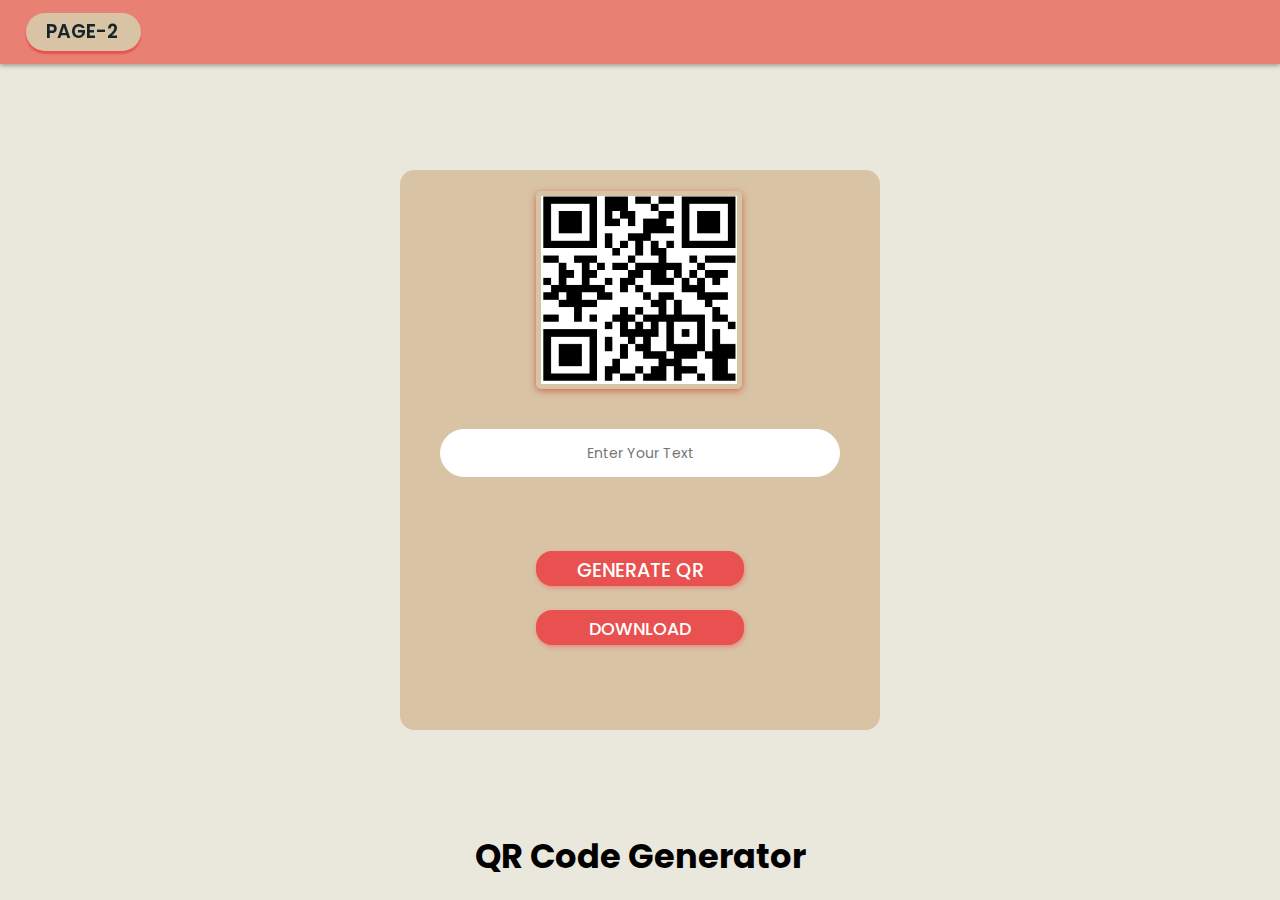
<file: index.html>
<!DOCTYPE html>
<html lang="en">
<head>
    <meta charset="UTF-8">
    <meta http-equiv="X-UA-Compatible" content="IE=edge">
    <meta name="viewport" content="width=device-width, initial-scale=1.0">
    <title>2-Page-Responsive</title>
    <!-- #####  STYLE.CSS  ##### -->
    <link rel="stylesheet" href="./CSS/style.css">

</head>
<body>
<header class="header">
    <nav class="nav bd-grid">
        <div id="next-page2-btn" class="page_btn">
            <a href="./page2.html">Page-2</a>
        </div>
        <div class="nav_toggle" id="nav-toggle">
            <div class="icon-bars">
                <div></div>
                <div></div>
                <div></div>
            </div>

        <div class="nav_menu" id="nav-menu">
            <div class="nav_close" id="nav-close">
                <div class="icon-close">
                    <div></div>
                    <div></div>
                </div>
            </div>

            <ul class="nav_list">
                <li class="nav_item"><a href="./index.html" class="nav_link page1-active" id="btn">Page-1</a></li>
                <li class="nav_item"><a href="./page2.html" class="nav_link" id="btn1">Page-2</a></li>
            </ul>
        </div>
    </nav>
</header>

<main class="main">
    <!-- page1  -->
    <section class="page1" id="page1">
        <div class="page1_container bd-grid">
            <div class="page1_data">
                <div class="QR_container">
                    <img src="IMAGES/Qrcode.png" id="qr-image" alt="">
                </div>
                <input type="text" autocomplete="off" placeholder="Enter Your Text" class="page1_input" id="page1-input">
                <div class="button-container">
                    <a id="submit-btn" class="button" onclick="btnStyle(1)">Generate QR</a>
                    <a class="button" id="download-btn" onclick="btnStyle(2)">Download</a>
                </div>
            </div>

            <span class="footer">
                <h2>QR Code Generator</h2>
            </span>
        </div>
    </section>
<!-- SCRIPT.JS -->
<script src="./SCRIPT/script.js"></script>
</body>
</html>
</file>
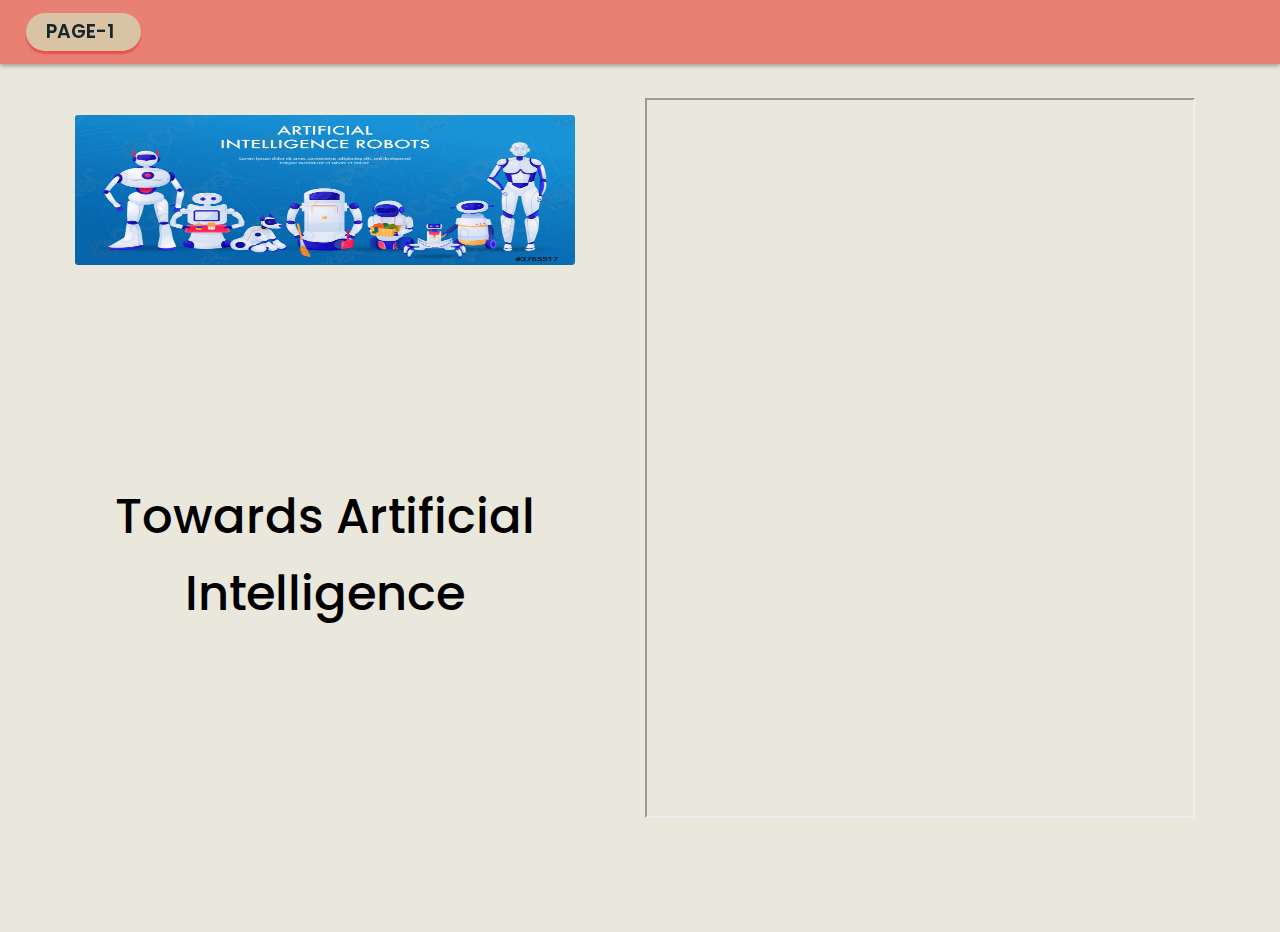
<file: page2.html>
<!DOCTYPE html>
<html lang="en">
<head>
    <meta charset="UTF-8">
    <meta http-equiv="X-UA-Compatible" content="IE=edge">
    <meta name="viewport" content="width=device-width, initial-scale=1.0">
    <title>Page-2</title>
    <link rel="stylesheet" href="./CSS/style.css">
</head>
<body>
    <header class="header">
        <nav class="nav bd-grid">
            <div id="next-page1-btn" class="page_btn">
                <a href="./index.html">Page-1</a>
            </div>
            <div class="nav_toggle" id="nav-toggle">
                <div class="icon-bars">
                    <div></div>
                    <div></div>
                    <div></div>
                </div>
            </div>
    
            <div class="nav_menu" id="nav-menu">
                <div class="nav_close" id="nav-close">
                    <div class="icon-close">
                        <div></div>
                        <div></div>
                    </div>
                </div>
    
                <ul class="nav_list">
                    <li class="nav_item"><a href="./index.html" class="nav_link page1-active" id="btn">Page-1</a></li>
                    <li class="nav_item"><a href="./page2.html" class="nav_link" id="btn1">Page-2</a></li>
                </ul>
            </div>
        </nav>
    </header>
    
    
    <main>
           <!-- page2  -->
    <section class="page2 section" id="page2">
        <div class="page2_container bd-grid">
            <div class="page2_data">
                <div class="banner-and-title">
                <div class="banner">
                    <img src="./IMAGES/banner.jpg" alt="AI" class="banner-img">
                </div>
                <div class="pdf-title">
                    Towards Artificial Intelligence
                </div>
                </div>
                <div class="pdf-attached">
                    <iframe src="https://drive.google.com/file/d/1xWWWYo86KqnEd5H-pXqO4l4nTPqAxe5_/preview" type="application/pdf"></iframe>
                </div>

            </div>
        </div>
    </section>
    </main>

<script>
const navMenu = document.getElementById('nav-menu'),
toggleMenu = document.getElementById('nav-toggle'),
closeMenu = document.getElementById('nav-close')

// SHOW MENU 
toggleMenu.addEventListener('click',()=>{
    navMenu.classList.toggle('show')
})

// HIDE MENU 
closeMenu.addEventListener('click',()=>
{
    navMenu.classList.remove('show')
})

</script>
</body>
</html>
</file>
<file: CSS/style.css>
@import url('https://fonts.googleapis.com/css2?family=Poppins:wght@400;500&display=swap');
/* CSS VARIABLES */
:root{
    --header-height:3rem;
    --nav-width:324px;

/* FONT AND FONT SIZES*/

    --main-font:'Poppins',sans-serif;
    --h1-font-size:1.5rem;
    --h2-font-size:1.25rem;
    --h3-font-size:1rem;
    --normal-font-size:.938rem;
    --small-font-size:.813rem;
    --smaller-font-size:.75rem;
/* MARGINS */
    --mb-1:.5rem;
    --mb-2:1rem;
    --mb-3:1.5rem;
    --mb-4:2rem;
    --mb-5:2.5rem;
}
/* BASE */
*,::before,::after{
    box-sizing: border-box;
    font-family: 'Poppins',sans-serif;
}
body{
    margin: var(--header-height) 0 0 0;
    font-family: var(--main-font);
    font-size: var(--normal-font-size);
    font-weight: var(--font-medium);
    background-color:#eae7dc;
    line-height: 1.6;
    overflow-x: hidden;

}

h1,h2,h3,p{
    margin: 0;
}
h3{
    font-weight: 600;
}
ul{
    margin: 0;
    padding: 0;
    list-style-type: none;
}
a{
    text-decoration: none;
}
img{
    max-width: 100%;
    height: auto;
    display: block;
}



.section{
    padding: 1rem 0 2rem;
    min-height: 100vh;
}
.section-title{
    font-size: var(--h1-font-size);
    color: var(--section-font);
    background-color: var(--section-background);
    margin-bottom: var(--mb-3);
    text-align: center;
}
.bd-grid{
    max-width: 1024px;
    display: grid;
    grid-template-columns: 100%;
    column-gap: 2rem;
    width: calc(100% 2rem);
    margin-left:var(--mb-2) ;
    margin-right: var(--mb-2);
}

.header{
    width: 100%;
    position: fixed;
    top: 0;
    /* left: 0; */
    z-index: 1000;
    background-color:#e98074;
    box-shadow: 0 2px 4px rgba(32, 32, 32, 0.349);
}
.nav{
    height: var(--header-height);
    display: flex;
    justify-content: space-between;
    align-items: center;
    z-index: -1;
}
.nav_menu{
    position:fixed;
    z-index: 11;
    top:-11rem;
    left: 0;
    width: 100%;
    height: 23vh;
    padding: 3rem;
    background-color: #e98074;
    transition: .3s;
    display: flex;
    flex-direction: column;
    align-items: center;
}
.nav_close{
    position: absolute;
    top: 0;
    left: 0.5rem;
    font-size: 2rem;
    color: var(--white);
    cursor: pointer;
}
.nav_item{
    margin-bottom: var(--mb-4);
}
.nav_link{
    position: relative;
    top: -1rem;
    font-size: 1.1rem;
    text-transform: capitalize;
    color: #17252a;
    box-shadow: 0 2px 2px #d16a4a;
    font-weight:500;
    text-transform: uppercase;
    transition: .3s;
    background-color: #d8c3a5;
    padding: 0.2rem 1.9rem;
    border-radius: 2rem;
    align-items: center;
    justify-content: center;
}
.nav_link:hover{
    background-color: #17252a;
    /* border: 4px solid var(--body-color);  */
}

.nav_link::after{
    background-color: #17252a;
}
.nav_toggle{
    font-size: 2rem;
    cursor: pointer;
    color: black;
}
.show{
    top: 0%;
}
.nav_close{
    font-size: 2rem;
    color: black;
}


/* page1  */
.icon-bars{
    /* border: 1px solid black; */
    height: 1.15rem;
    width: 1.2rem;
    display: flex;
    flex-direction: column;
    overflow: hidden;
    justify-content: space-between;
}
.icon-bars div{
    width: 100%;
    border-radius: 10px;
    background-color:#17252a;
    height: 4px;
}
.icon-close{
    height: 1.15rem;
    width: 1.3rem;
    position: relative;
    top: 15px;
    left: 7px;
    overflow: hidden;
}
.icon-close div{
    width: 100%;
    border-radius: 10px;
    background-color:#17252a;
    height: 4px;
    position: absolute;
    top: 6px;
}
.icon-close div:nth-child(1){
    transform: rotateZ(45deg);
}
.icon-close div:nth-child(2){
    transform: rotateZ(-45deg);
}
.page1_container{
    height: calc(100vh - 3rem);
    align-items: center;
    z-index: 5;
    justify-content: center;
    display: flex;
}
.page1_data{
    display: flex;
    flex-direction: column;
    align-items: center;
    height: max-content;
    text-align: center;
    justify-content: center;
    background-color: #d8c3a5;
    height: 25rem;
    width: 17rem;
    /* top: -3rem; */
    position: relative;
    border-radius: 0.9rem;
}
.QR_container{
    position: relative;
    margin-top: -9rem;
    margin-bottom: 3rem;
    background-color: transparent;
    height: 12.5rem;
    width: 13rem;
    border-radius: 0.2rem;
    cursor: pointer;
}
.page1_input{
    position: fixed;
    border-radius: 2rem;
    border: 0.1px solid white;
    background-color: #fff;
    height: 2rem;
    font-size: 0.8rem;
    width: 15rem;
    position: relative;
    font-family: 'Poppins',sans-serif;
    top: -1.6rem;
    z-index: 1;
    transition: 0.8s linear;
}
.button-container{
    display: flex;
    flex-direction: column;
    justify-content: space-between;
    min-height:4rem;
    margin-top: 1rem;
    width:9rem;
}
.button{
    position: relative;
    top: -1rem;
    height: 26px;
    border: none;
    background-color: #e8514f;
    box-shadow: 1px 2px 4px #e98074d2;
    border-radius: 1rem;
    padding: 2px 12px;
    color: white;
    transition: 0.3s linear;
    text-transform: uppercase;
    font-weight: 500;
    transition: 0.2s linear;
    cursor: pointer;   
}
.button-toggle{
    background-color: #d8c3a5;
    border: 2px solid #e98074;
}
.footer{
    position: absolute;
    bottom: 1rem;
    font-size: 0.8rem;
    display: flex;
    flex-direction: column;
    align-items: center;
}
input{
    text-align: center;
}
.footer img{
    width: 2.5rem;
    margin-bottom: 0.4rem;
}
#qr-image{
    width: 99%;
    height: 99%;
    border-radius: 0.3rem;
    padding: 0.3rem;
    box-shadow: 0 2px 7px #d16a4a;
}

/* Page-2 */
.page2_container{
    height: calc(100vh - 3rem);
    align-items: center;
    z-index: 5;
    justify-content: center;
    display: flex;
    flex-direction: column;
}
.page2_data{
    display: flex;
    flex-direction: column;
    justify-content: center;
    align-items: center;
}
.banner{
    width: 97vw;
    border-radius: 0.2rem;
    height: 7rem;
    margin-top: -5rem;
    margin-bottom: 1rem;
    max-width: 480px;
}
.banner-img{
    border-radius: 0.2rem;
    width: 100%;
    height: 100%;
}
.pdf-title{
    font-size: 1.5em;
    font-weight: 500;
    margin-bottom: 1.5rem;
    text-align: center;
}
.pdf-attached{
    height: 55vh;
    margin-bottom: -2rem;
}
.pdf-attached iframe{
    height: 100%;
    /* width: 100%; */
    zoom: 100%;
}
.page_btn{
    display: none;
}
@media screen and (min-width:500px){
    .nav_toggle,.nav_close,.nav_logo{
        display: none;
    }
    .header{
        height: 4rem;
    }
    .nav_menu{
       display: none;
    }
    .page_btn{
        display: block;
        height: 2.4rem;
        margin-top: 1rem;
        padding: 4px;
        padding-left: 20px;
        border-radius: 2.5rem;
        font-size: 1.2rem;
        width: 7.2rem;
        font-weight: 600;
        box-shadow: 0 3px 2px #e8514f;
        background-color:#d8c3a5;
        text-transform: uppercase;
    }
    .page_btn a{
        color: #17252a;
    }
    .QR_container:hover{
        box-shadow:0 4px 10px #e98074 ;
    }
    .page_btn:hover{
        box-shadow: none;
        cursor: pointer;
    }
    .page1_data{
        height: 28rem;
        width: 20rem;
    }
    .page1_input{
        width: 17rem;
        height: 2.5rem;
        font-size: 1rem;
    }
    .button{
        height:35px ;
        width:13rem;
        padding: 5px;
    }
    .banner{
        max-width: 600px;
        height: 10rem;
    }
    .button-container{
        width: 13rem;
        min-height: 80px;
        justify-content: space-between;
    }
    .footer{
        font-size: 1.4rem;
    }
}
@media screen and (min-width:785px){
    .page1_button{
        width: initial;
    }
    .nav_menu{
        display: none;
    }
    .nav_toggle,.nav_close,.nav_logo{
        display: none;
    }
    .page1_container{
        flex-direction: row;
        justify-content: space-evenly;
    }
    .page1_input{
        width: 20rem;
    }
    #submit-btn{
        top: 0%;
        font-size: 1.2rem;
    }
    /* .footer{
        display: none;
    } */
    .QRcode_title{
        font-size: 1.8rem;
        text-align: left;
    }
    .QRcode_img{
        width: 12rem;
    }
    .button-container{
        min-height: 6rem;
        margin-top: 0.1rem;
    }
}

@media screen and (min-width:1024px)
{
    .nav_menu{
        display: none;
    }
    body{
        margin: 0;
    }
    .nav_toggle,.nav_close,.nav_logo{
        display: none;
    }
    .nav_link{
        font-size: 1.3rem;
    }
    .page1_social_link{
        font-size: 2rem;
    }
    .page1_container{
        height: 100vh;
    }
    .page1_img{
        width: 220px;
        height: 220px;
    }
    .page1_button{
        width: 25%;
    }
    .section{
        padding: 3rem 0 2rem;
    }
    .bd-grid{
        margin-left: auto;
        margin-right: auto;
    }
    .page1_data_media_query{
        margin-right: 16rem;
    }
    .page1_data{
        height: 35rem;
        width: 30rem;
    }
    .QR_container{
        margin-bottom: 4rem;
    }
    .page1_input{
        width: 25rem;
        height: 3rem;
        font-size: 14px;
    }
    .button-container{
        min-height: 110px;
        margin-bottom: -6rem;
        margin-top: 3rem;
    }
    .button{
        font-size: 1.1rem;

    }
    .banner{
        max-width: 500px;
        max-height: 150px;
    }
    .pdf-title{
        position: relative;
        top: -6rem;
        font-size: 3rem;
        max-width: 500px;
    }
    .page2_data{
        display: flex;
        flex-direction: row;
    }
    .banner-and-title{
        max-width: 30rem;
        display: flex;
        flex-direction: column;
        height: 62vh;
        justify-content: space-between;
        align-items: center;
        margin-right: 5rem;
    }
    .pdf-attached{
        position: relative;
        top: -2rem;
        height: 80vh;
        width: 43vw;
    }
    .pdf-attached iframe{
        width: 100%;
    }
    

}
@media screen and (min-width:1060px)
{
    .page_btn{
        margin-left: -10%;
    }
}
</file>
